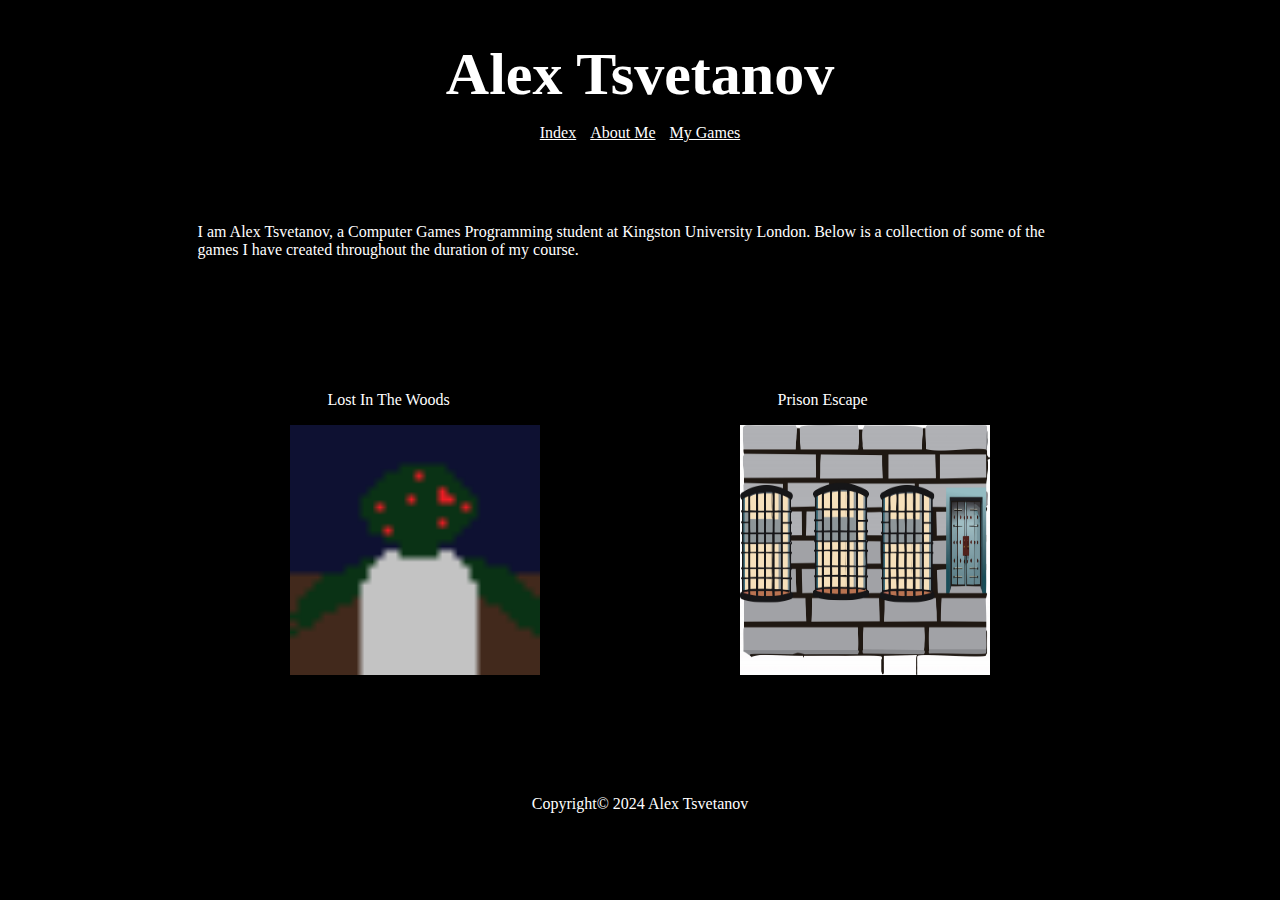
<file: index.html>
<!DOCTYPE html>
<html>
    <head>
        <title>K1921081</title>
        <meta charset="UTF8"/>
        <link rel="stylesheet" href="main.css"/>
    </head>
    <body style="background-color: black;">
        <h1>Alex Tsvetanov</h1>
        <div class="horizontaldiv">
            <a class="navigation" href="main.html">Index</a>
            <a class="navigation" href="about.html">About Me</a>
            <a class="navigation" href="games.html">My Games</a>
        </div>
        <p>I am Alex Tsvetanov, a Computer Games Programming student at Kingston University London. Below is a collection of some
            of the games I have created throughout the duration of my course.
        </p>
        <div class="horizontaldiv">
            <div class="game">
                <p>Lost In The Woods</p>
                <a href="lostinthewoods.html"><image src="Images/LostInTheWoods.png" style="width: 250px; height: 250px;"/></a>
            </div>
            <div class="game">
                <p>Prison Escape</p>
                <a href="prisonescape.html"><image src="Images/PrisonEscape.jpg" style="width: 250px; height: 250px;"/></a>
            </div>
        </div>
        <footer>
            <p id="footer">Copyright© 2024 Alex Tsvetanov</p>
        </footer>
    </body>
</html>
</file>
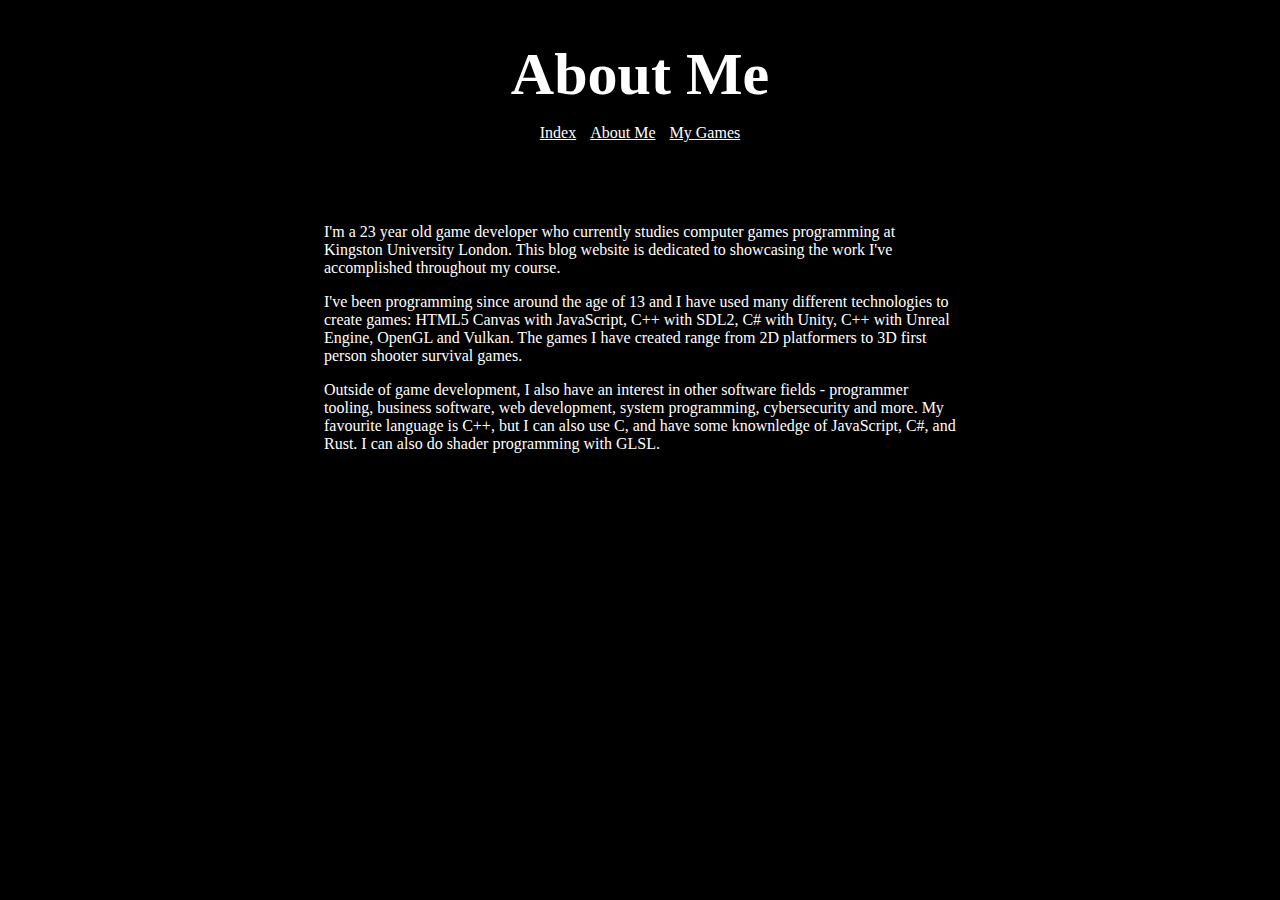
<file: about.html>
<!DOCTYPE html>
<html>
    <head>
        <title>About Me</title>
        <meta charset="UTF8"/>
        <link rel="stylesheet" href="main.css"/>
    </head>
    <body>
        <h1>About Me</h1>
        <div class="horizontaldiv">
            <a class="navigation" href="index.html">Index</a>
            <a class="navigation" href="about.html">About Me</a>
            <a class="navigation" href="games.html">My Games</a>
        </div>
        <p class="aboutme">
            I'm a 23 year old game developer who currently studies computer games programming at Kingston University London.
            This blog website is dedicated to showcasing the work I've accomplished throughout my course.
        </p>
        <p class="aboutme">
            I've been programming since around the age of 13 and I have used many different technologies to create games:
            HTML5 Canvas with JavaScript, C++ with SDL2, C# with Unity, C++ with Unreal Engine, OpenGL and Vulkan. The games I have created
            range from 2D platformers to 3D first person shooter survival games.
        </p>
        <p class="aboutme">
            Outside of game development, I also have an interest in other software fields - programmer tooling, business software, web
            development, system programming, cybersecurity and more. My favourite language is C++, but I can also use C, and have some knownledge of
            JavaScript, C#, and Rust. I can also do shader programming with GLSL.
        </p>
    </body>
</html>
</file>
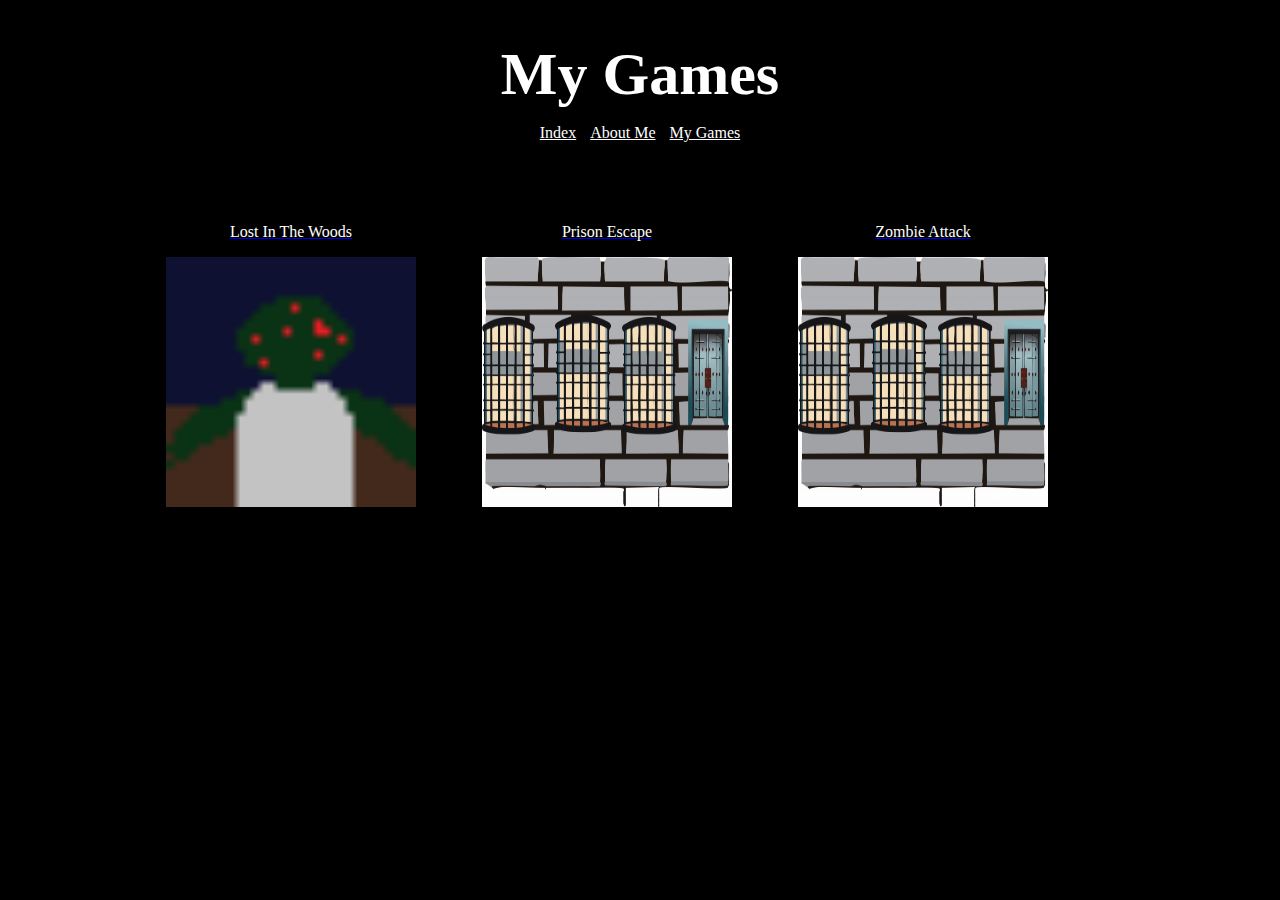
<file: games.html>
<!DOCTYPE html>
<html>
    <head>
        <title>My Games</title>
        <meta charset="UTF8"/>
        <link rel="stylesheet" type="text/css" href="main.css"/>
    </head>
    <body>
        <h1>My Games</h1>
        <div class="horizontaldiv">
            <a class="navigation" href="index.html">Index</a>
            <a class="navigation" href="about.html">About Me</a>
            <a class="navigation" href="games.html">My Games</a>
        </div>
        <div class="horizontaldiv">
            <div class="gamepreview">
                <a href="lostinthewoods.html">
                    <p>Lost In The Woods</p>
                    <img src="Images/LostInTheWoods.png" style="width: 250px; height: 250px;"/>
                </a>
            </div>
            <div class="gamepreview">
                <a href="prisonescape.html">
                    <p>Prison Escape</p>
                    <img src="Images/PrisonEscape.jpg" style="width: 250px; height: 250px;"/>
                </a>
            </div>
            <div class="gamepreview">
                <a href="zombieattack.html">
                    <p>Zombie Attack</p>
                    <img src="Images/PrisonEscape.jpg" style="width: 250px; height: 250px;"/>
                </a>
            </div>
        </div>
        </a>
    </body>
</html>
</file>
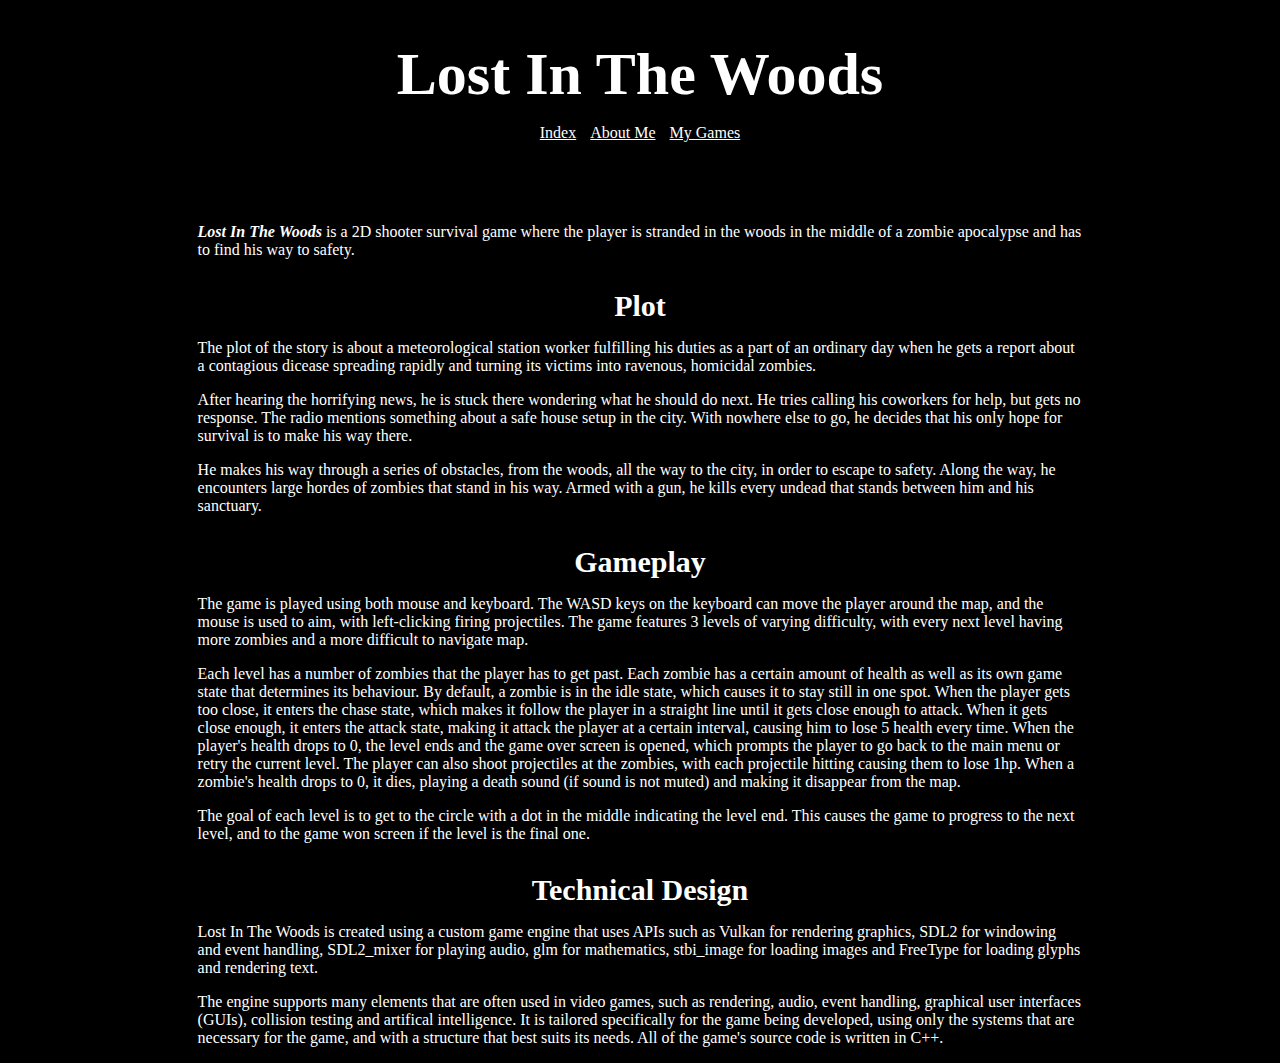
<file: lostinthewoods.html>
<!DOCTYPE html>
<html>
    <head>
        <title>Lost In The Woods</title>
        <meta charset="UTF8"/>
        <link rel="stylesheet" type="text/css" href="main.css"/>
    </head>
    <body>
        <h1>Lost In The Woods</h1>
        <div class="horizontaldiv">
            <a class="navigation" href="index.html">Index</a>
            <a class="navigation" href="about.html">About Me</a>
            <a class="navigation" href="games.html">My Games</a>
        </div>
        <p>
            <b><i>Lost In The Woods</i></b> is a 2D shooter survival game where the player is stranded
            in the woods in the middle of a zombie apocalypse and has to find his way to safety.
        </p>
        <h3>Plot</h3>
        <p>
            The plot of the story is about a meteorological station worker fulfilling his duties as a part of
            an ordinary day when he gets a report about a contagious dicease spreading rapidly and turning its
            victims into ravenous, homicidal zombies.
        </p>
        <p>
            After hearing the horrifying news, he is stuck there wondering what he should do next. He tries calling
            his coworkers for help, but gets no response. The radio mentions something about a safe house setup in the city.
            With nowhere else to go, he decides that his only hope for survival is to make his way there.
        </p>
        <p>
            He makes his way through a series of obstacles, from the woods, all the way to the city, in order to escape to safety.
            Along the way, he encounters large hordes of zombies that stand in his way. Armed with a gun, he kills every
            undead that stands between him and his sanctuary.
        </p>
        <h3>Gameplay</h3>
        <p>
            The game is played using both mouse and keyboard. The WASD keys on the keyboard can move the player around the map,
            and the mouse is used to aim, with left-clicking firing projectiles. The game features 3 levels of varying difficulty,
            with every next level having more zombies and a more difficult to navigate map.
        </p>
        <p>
            Each level has a number of zombies that the player has to get past. Each zombie has a certain amount of health
            as well as its own game state that determines its behaviour. By default, a zombie is in the idle state, which
            causes it to stay still in one spot. When the player gets too close, it enters the chase state, which makes it
            follow the player in a straight line until it gets close enough to attack. When it gets close enough, it enters
            the attack state, making it attack the player at a certain interval, causing him to lose 5 health every time.
            When the player's health drops to 0, the level ends and the game over screen is opened, which prompts the player
            to go back to the main menu or retry the current level. The player can also shoot projectiles at the zombies,
            with each projectile hitting causing them to lose 1hp. When a zombie's health drops to 0, it dies, playing a
            death sound (if sound is not muted) and making it disappear from the map.
        </p>
        <p>
            The goal of each level is to get to the circle with a dot in the middle indicating the level end. This causes the
            game to progress to the next level, and to the game won screen if the level is the final one.
        </p>
        <h3>Technical Design</h3>
        <p>
            Lost In The Woods is created using a custom game engine that uses APIs such as Vulkan for rendering graphics,
            SDL2 for windowing and event handling, SDL2_mixer for playing audio, glm for mathematics, stbi_image for loading
            images and FreeType for loading glyphs and rendering text.
        </p>
        <p>
            The engine supports many elements that are often used in video games, such as rendering, audio, event handling,
            graphical user interfaces (GUIs), collision testing and artifical intelligence. It is tailored specifically
            for the game being developed, using only the systems that are necessary for the game, and with a structure that
            best suits its needs. All of the game's source code is written in C++.
        </p>
    </body>
</html>
</file>
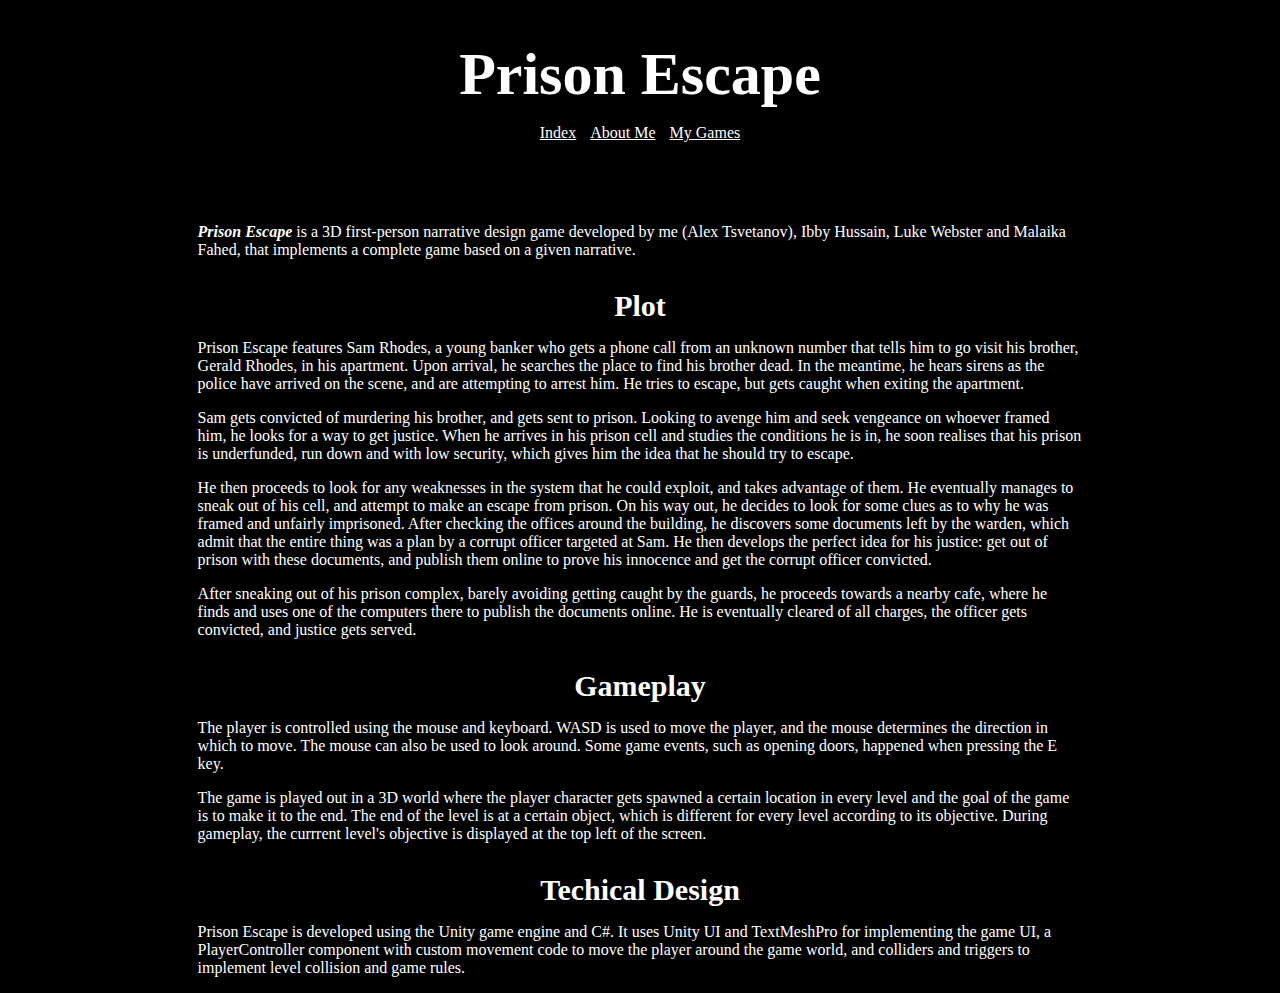
<file: prisonescape.html>
<!DOCTYPE html>
<html>
    <head>
        <title>Prison Escape</title>
        <meta charset="UTF8"/>
        <link rel="stylesheet" type="text/css" href="main.css"/>
    </head>
    <body>
        <h1>Prison Escape</h1>
        <div class="horizontaldiv">
            <a class="navigation" href="index.html">Index</a>
            <a class="navigation" href="about.html">About Me</a>
            <a class="navigation" href="games.html">My Games</a>
        </div>
        <p>
            <b><i>Prison Escape</i></b> is a 3D first-person narrative design game developed by me (Alex Tsvetanov),
            Ibby Hussain, Luke Webster and Malaika Fahed, that implements a complete game based on a given narrative.
        </p>
        <h3>Plot</h3>
        <p>
            Prison Escape features Sam Rhodes, a young banker who gets a phone call from an unknown number that tells
            him to go visit his brother, Gerald Rhodes, in his apartment. Upon arrival, he searches the place to
            find his brother dead. In the meantime, he hears sirens as the police have arrived on the scene, and are
            attempting to arrest him. He tries to escape, but gets caught when exiting the apartment.
        </p>
        <p>
            Sam gets convicted of murdering his brother, and gets sent to prison. Looking to avenge him and seek vengeance
            on whoever framed him, he looks for a way to get justice. When he arrives in his prison cell and studies the
            conditions he is in, he soon realises that his prison is underfunded, run down and with low security, which
            gives him the idea that he should try to escape.
        </p>
        <p>
            He then proceeds to look for any weaknesses in the system that he could exploit, and takes advantage of them.
            He eventually manages to sneak out of his cell, and attempt to make an escape from prison. On his way out, he
            decides to look for some clues as to why he was framed and unfairly imprisoned. After checking the offices around
            the building, he discovers some documents left by the warden, which admit that the entire thing was a plan by
            a corrupt officer targeted at Sam. He then develops the perfect idea for his justice: get out of prison with
            these documents, and publish them online to prove his innocence and get the corrupt officer convicted.
        </p>
        <p>
            After sneaking out of his prison complex, barely avoiding getting caught by the guards, he proceeds towards a
            nearby cafe, where he finds and uses one of the computers there to publish the documents online. He is eventually
            cleared of all charges, the officer gets convicted, and justice gets served.
        </p>
        <h3>Gameplay</h3>
        <p>
            The player is controlled using the mouse and keyboard. WASD is used to move the player, and the mouse determines
            the direction in which to move. The mouse can also be used to look around. Some game events, such as opening doors,
            happened when pressing the E key.
        </p>
        <p>
            The game is played out in a 3D world where the player character gets spawned a certain location in every level and
            the goal of the game is to make it to the end. The end of the level is at a certain object, which is different for
            every level according to its objective. During gameplay, the currrent level's objective is displayed at the top
            left of the screen.
        </p>
        <h3>Techical Design</h3>
        <p>
            Prison Escape is developed using the Unity game engine and C#. It uses Unity UI and TextMeshPro for implementing the
            game UI, a PlayerController component with custom movement code to move the player around the game world, and colliders
            and triggers to implement level collision and game rules.
        </p>
    </body>
</html>
</file>
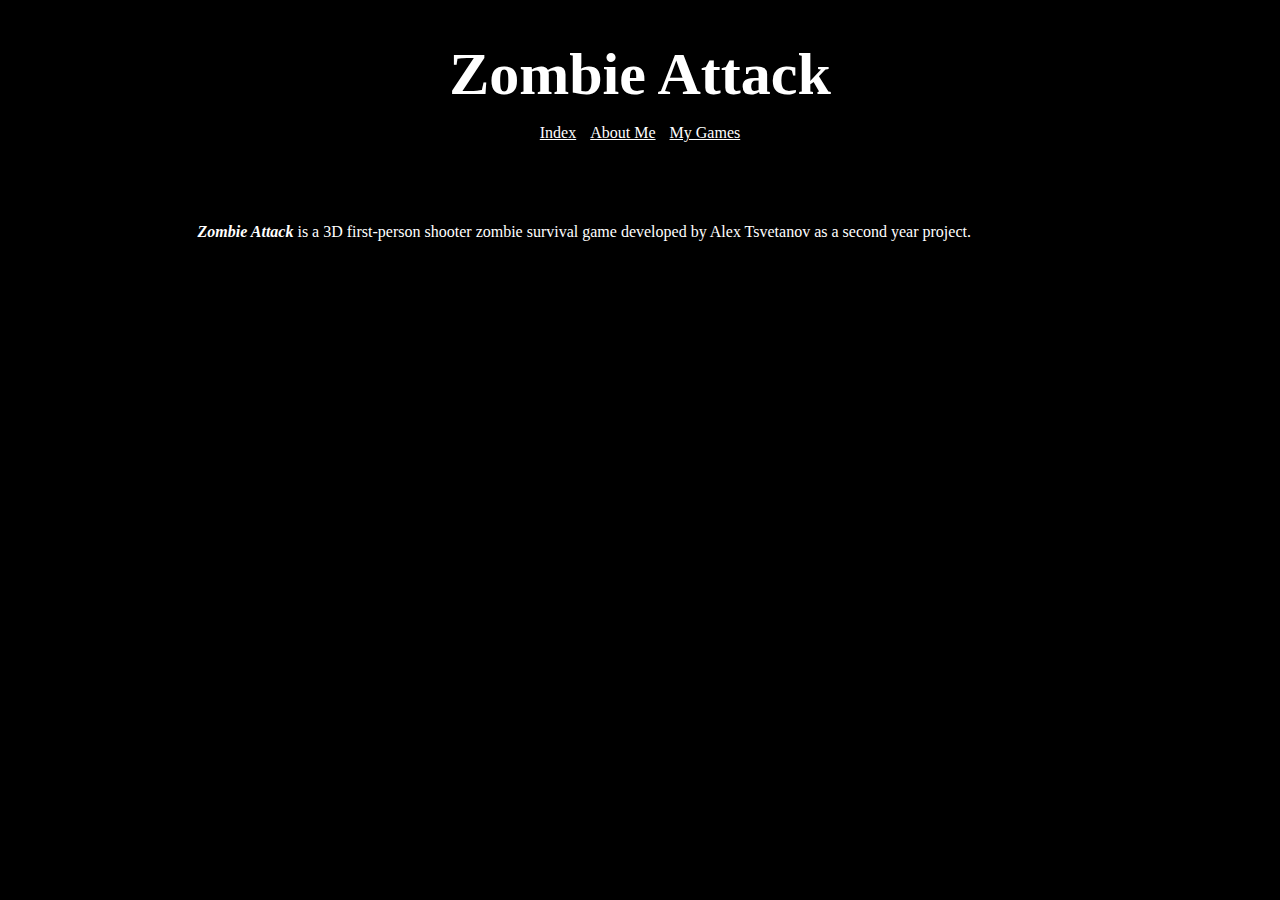
<file: zombieattack.html>
<!DOCTYPE html>
<html>
    <head>
        <title>Zombie Attack</title>
        <meta charset="UTF8"/>
        <link rel="stylesheet" type="text/css" href="main.css"/>
    </head>
    <body>
        <h1>Zombie Attack</h1>
        <div class="horizontaldiv">
            <a class="navigation" href="index.html">Index</a>
            <a class="navigation" href="about.html">About Me</a>
            <a class="navigation" href="games.html">My Games</a>
        </div>
        <p>
            <b><i>Zombie Attack</i></b> is a 3D first-person shooter zombie survival game developed by Alex Tsvetanov as a second year project.
        </p>
    </body>
</html>
</file>
<file: main.css>
h1 {
    text-align: center;
    color: white;
    margin-bottom: 15px;
    font-size: 60px;
}

h3 {
    text-align: center;
    color: white;
    margin-bottom: 15px;
    font-size: 30px;
}

p {
    color: white;
    margin-left: 15%;
    margin-right: 15%;
}

div.game {
    align-self: center;
    align-content: center;
    display: inline-block;
    margin: 100px;
}

footer {
    margin-top: 0 auto;
    text-align: center;
}

body {
    background-color: black;
}

.aboutme {
    text-align: left;
    display: flex;
    justify-content: center;
    padding-left: 10%;
    padding-right: 10%;
}

.navigation {
    color: white;
    font-style: bold;
    text-align: center;
    display: flex;
    justify-content: center;
    margin-bottom: 65px;
    margin-left: 7px;
    margin-right: 7px;
}

.gamepreview {
    width: 25%;
    text-align: center;
    display: flex;
}

.horizontaldiv {
    display: flex;
    justify-content: center;
}
</file>
